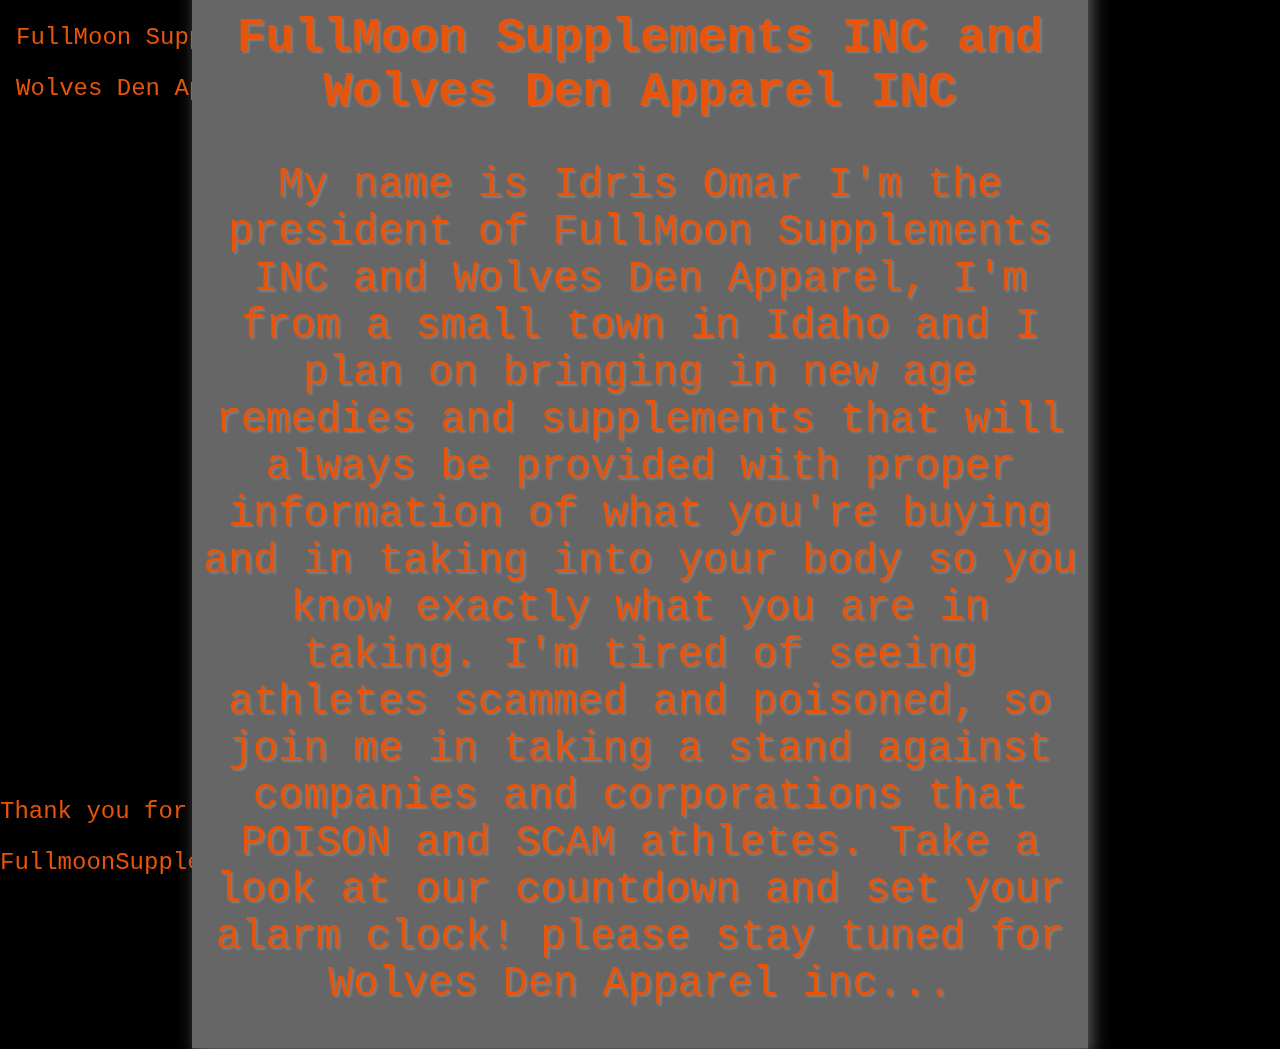
<file: index.html>
<!DOCTYPE html>
<html>
<link rel="stylesheet" type="text/css" href="FullMoon.css">
<title>FullMoon Supplements INC and Wolves Den Apparel INC Bringing in new age remedies and supplements that will always be provided with proper information of what you're buying and in taking into your body so you know exactly what you are in taking.</title>
<body>

<div class="bgimg">
  <div class="topleft">
    <p class="side">FullMoon Supplements INC</p>
    <p class="side"> Wolves Den Apparel</p>
  </div>
  <div class="container">
  <div class="middle card">
    <h1 class="shadow">COMING SOON</h1>
    <hr>
    <h2 class="shadow">FullMoon Supplements INC and  Wolves Den Apparel INC</h2>
    <p class="para">My name is Idris Omar I'm the president of FullMoon Supplements INC and  Wolves Den Apparel, I'm from a small town in Idaho and I plan on bringing in new age remedies and supplements that will always be provided with proper information of what you're buying and in taking into your body so you know exactly what you are in taking.
 I'm tired of seeing athletes scammed and poisoned, so join me in taking a stand against companies and corporations that POISON and SCAM athletes. Take a look at our countdown and set your alarm clock! 
please stay tuned for Wolves Den Apparel inc...</p>   
    <p id="demo" style="font-size:40px"></p>
    </div>
  </div>
  <div class="bottomleft">
      <p class="side">Thank you for visiting</p> 
      <p class="side">FullmoonSupplements.com</p>
  </div>
</div>

<script>
// Set the date we're counting down to
var countDownDate = new Date("Jun 21, 2017 15:37:25").getTime();

// Update the count down every 1 second
var countdownfunction = setInterval(function() {

    // Get todays date and time
    var now = new Date().getTime();
    
    // Find the distance between now an the count down date
    var distance = countDownDate - now;
    
    // Time calculations for days, hours, minutes and seconds
    var days = Math.floor(distance / (1000 * 60 * 60 * 24));
    var hours = Math.floor((distance % (1000 * 60 * 60 * 24)) / (1000 * 60 * 60));
    var minutes = Math.floor((distance % (1000 * 60 * 60)) / (1000 * 60));
    var seconds = Math.floor((distance % (1000 * 60)) / 1000);
    
    // Output the result in an element with id="demo"
    document.getElementById("demo").innerHTML = days + "d " + hours + "h "
    + minutes + "m " + seconds + "s ";
    
    // If the count down is over, write some text 
    if (distance < 0) {
        clearInterval(countdownfunction);
        document.getElementById("demo").innerHTML = "SOON";
    }
}, 1000);
</script>

</body>
</html>
</file>
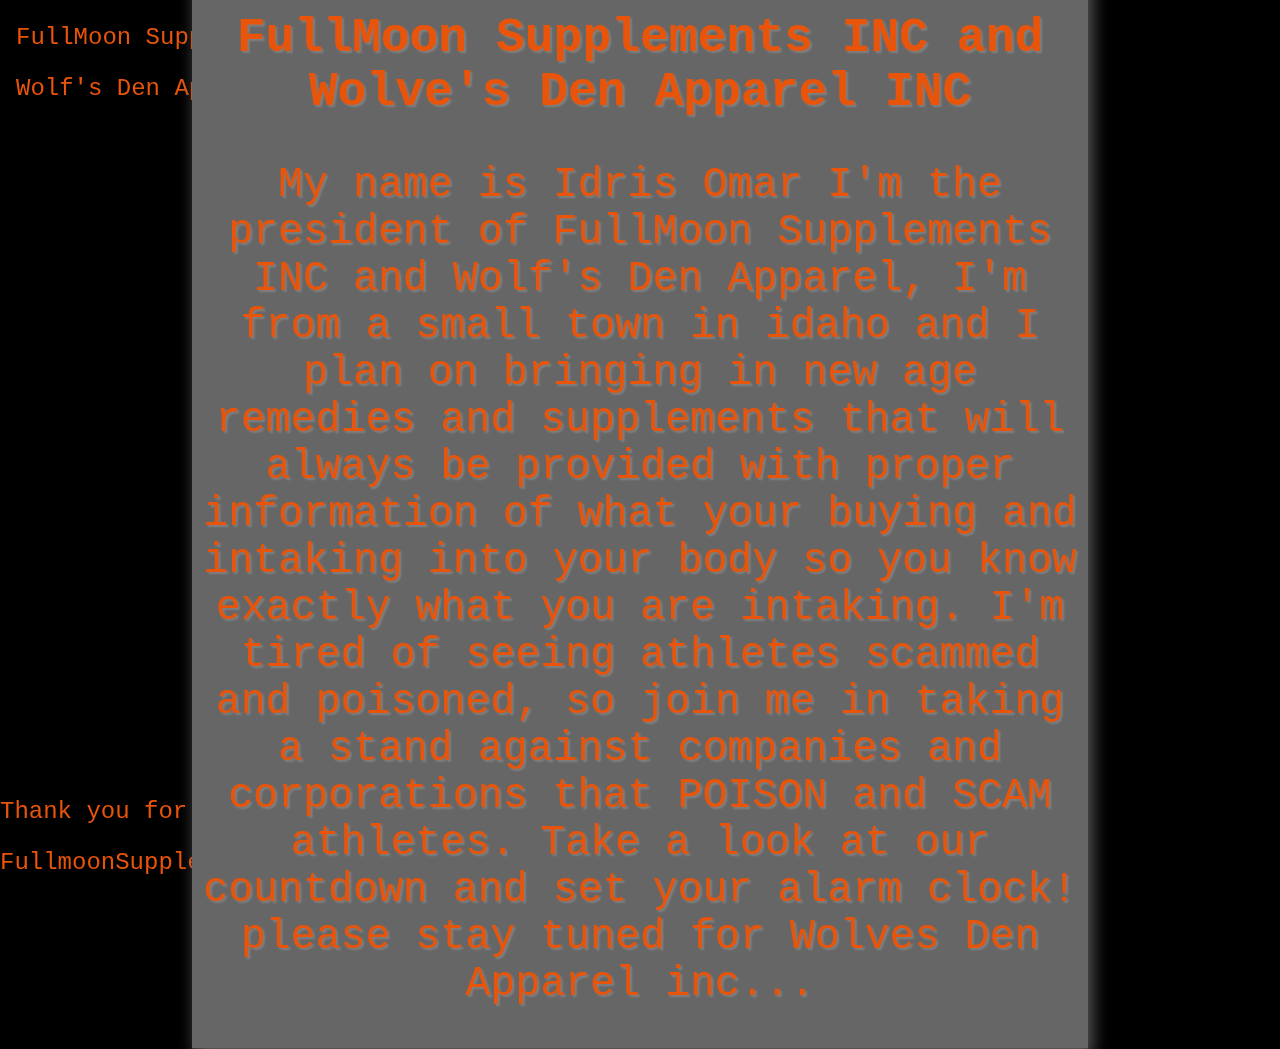
<file: FullMoonSupplements_coming_soon.html>
<!DOCTYPE html>
<html>
<link rel="stylesheet" type="text/css" href="FullMoon.css">
<body>

<div class="bgimg">
  <div class="topleft">
    <p class="side">FullMoon Supplements INC</p>
    <p class="side">Wolf's Den Apparel</p>
  </div>
  <div class="container">
  <div class="middle card">
    <h1 class="shadow">COMING SOON</h1>
    <hr>
    <h2 class="shadow">FullMoon Supplements INC and Wolve's Den Apparel INC</h2>
    <p class="para">My name is Idris Omar I'm the president of FullMoon Supplements INC and Wolf's Den Apparel, I'm from a small town in idaho and I plan on bringing in new age remedies and supplements that will always be provided with proper information of what your buying and intaking into your body so you know exactly what you are intaking.
 I'm tired of seeing athletes scammed and poisoned, so join me in taking a stand against companies and corporations that POISON and SCAM athletes. Take a look at our countdown and set your alarm clock! 
please stay tuned for Wolves Den Apparel inc...</p>
    <p id="demo" style="font-size:40px"></p>
    </div>
  </div>
  <div class="bottomleft">
      <p class="side">Thank you for visiting</p> 
      <p class="side">FullmoonSupplements.com</p>
  </div>
</div>

<script>
// Set the date we're counting down to
var countDownDate = new Date("Jun 21, 2017 15:37:25").getTime();

// Update the count down every 1 second
var countdownfunction = setInterval(function() {

    // Get todays date and time
    var now = new Date().getTime();
    
    // Find the distance between now an the count down date
    var distance = countDownDate - now;
    
    // Time calculations for days, hours, minutes and seconds
    var days = Math.floor(distance / (1000 * 60 * 60 * 24));
    var hours = Math.floor((distance % (1000 * 60 * 60 * 24)) / (1000 * 60 * 60));
    var minutes = Math.floor((distance % (1000 * 60 * 60)) / (1000 * 60));
    var seconds = Math.floor((distance % (1000 * 60)) / 1000);
    
    // Output the result in an element with id="demo"
    document.getElementById("demo").innerHTML = days + "d " + hours + "h "
    + minutes + "m " + seconds + "s ";
    
    // If the count down is over, write some text 
    if (distance < 0) {
        clearInterval(countdownfunction);
        document.getElementById("demo").innerHTML = "EXPIRED";
    }
}, 1000);
</script>

</body>
</html>
</file>
<file: FullMoon.css>
body, html { 
    background-color: black;
    color:white;
    
    height: 100%;
    margin: 0;
}
.shadow{ 
    font-size: 3rem;
     text-shadow: 2px 2px 2px gray;
    color:#e8540a;
}
.para{ 
    font-size: 2.6rem;
     text-shadow: 2px 2px 2px gray;
    color:#e8540a;
}
.bgimg {
    background: url(img/FullMoonWolf.svg) no-repeat top left;
    background-size: contain;
    
    height: 100%;
    background-position: center;
    position: relative;
    color: #e8540a;
    font-family: "Courier New", Courier, monospace;
    font-size: 1.5rem;  
     opacity: 1;
  display: block;
  transition: .5s ease;
  backface-visibility: hidden;
}

.topleft {    
    position: absolute;
    top: 0;
    left: 16px;
}
 
.bottomleft {
    position: absolute;
    bottom: 0;
    left: 1 rem;
}

.middle {
    position: absolute;
    top: 50%;
    left: 50%;
    transform: translate(-50%, -50%);
    text-align: center;
      transition: .5s ease;
  opacity: 0;
 -ms-transform: translate(-50%, -50%)
}

hr {
    margin: auto;
    width: 40%;
}

.side{
    color: #e8540a;
    font-size: 1.5rem;
}
.card { 
    
    background-color: rgba(102, 102, 102, 1);
    box-shadow: 4px 8px 16px 0 rgba(102, 102, 102, 0.9);
    z-index: 3;
    transition: 0.3s;
    width: 70%;
}

.card:hover {
    box-shadow: 0 .5rem 1rem 0 rgba(102, 102, 102, 1);
}

.container {
    padding: .2rem 1rem;
}
.image {
  opacity: 1;
  display: block;
  width: 100%;
  height: auto;
  transition: .5s ease;
  backface-visibility: hidden;
}



.container:hover .image {
  opacity: 0.3;
}

.container:hover .middle {
  opacity: 1;
}
</file>
